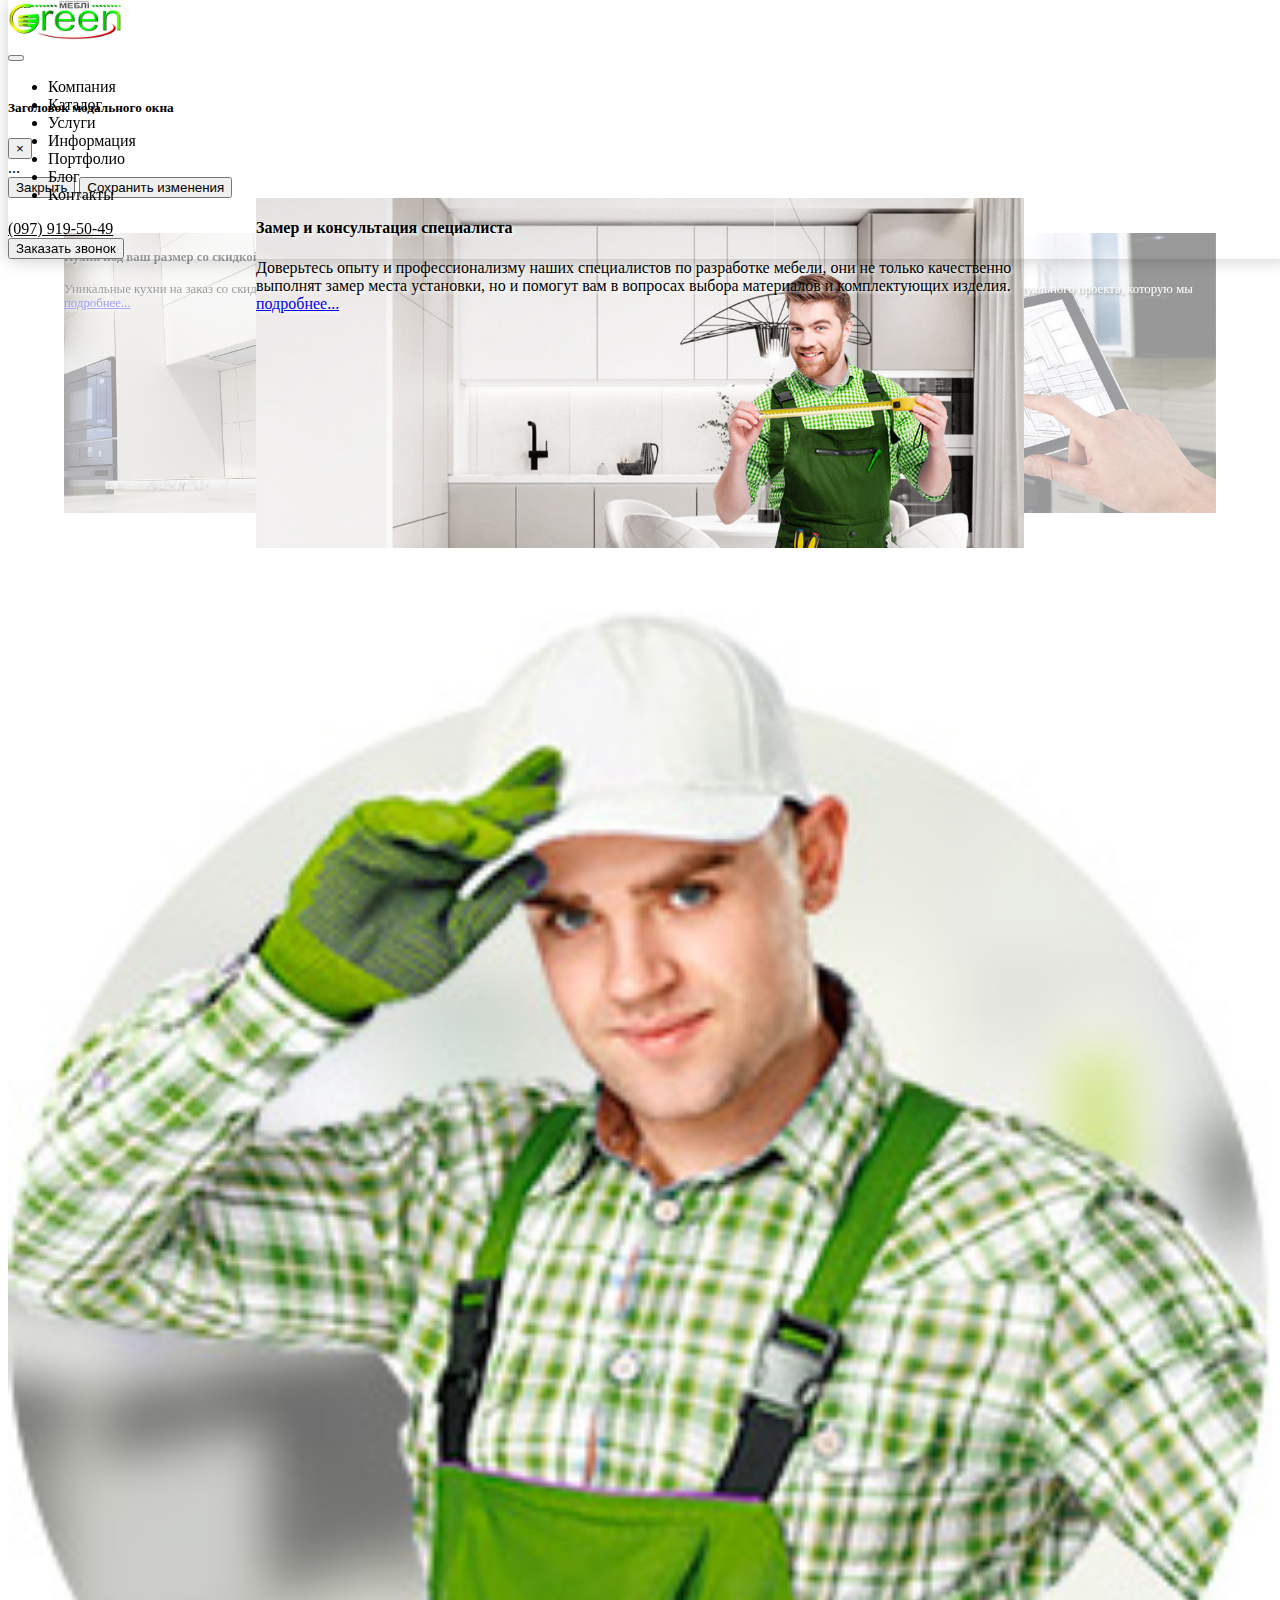
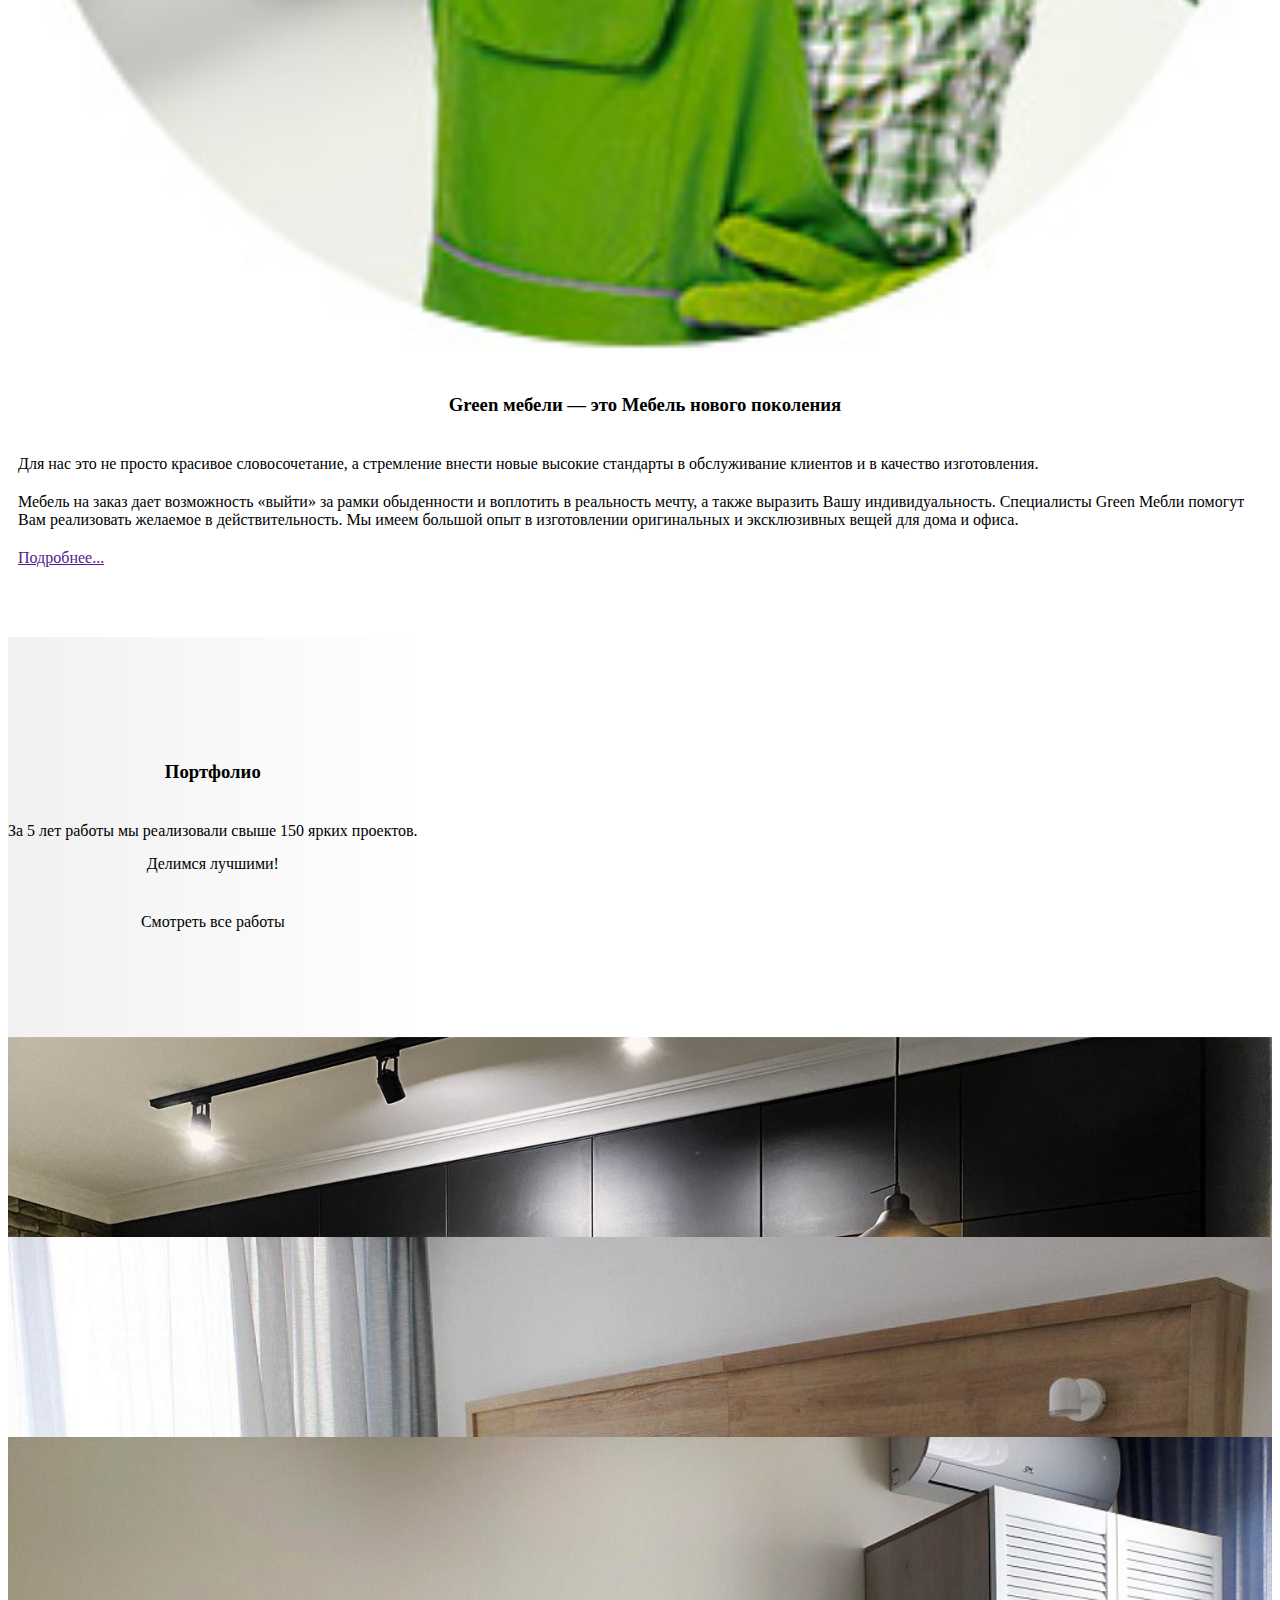
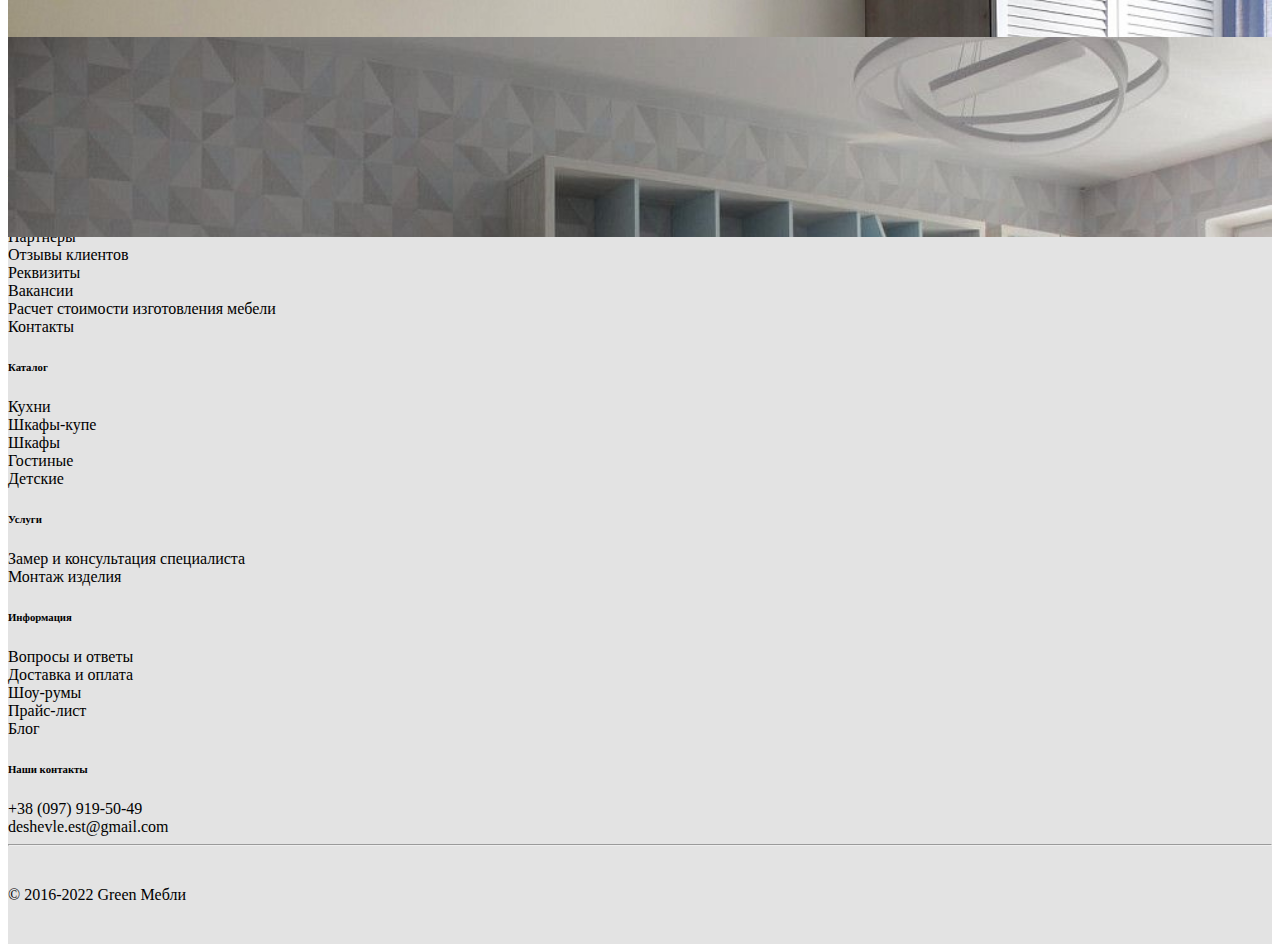
<file: green-mebli/index.html>
<!DOCTYPE html><html lang="en"><head><base href="https://tka4vn.github.io/green-mebli/">
  <meta charset="UTF-8">
  <title>Green Меблi</title>
  <meta name="viewport" content="width=device-width, initial-scale=1, shrink-to-fit=no">
  <link rel="stylesheet" href="https://stackpath.bootstrapcdn.com/bootstrap/4.1.1/css/bootstrap.min.css" integrity="sha384-WskhaSGFgHYWDcbwN70/dfYBj47jz9qbsMId/iRN3ewGhXQFZCSftd1LZCfmhktB" crossorigin="anonymous">
<!--  <link href="https://cdn.jsdelivr.net/npm/bootstrap@5.2.1/dist/css/bootstrap.min.css" rel="stylesheet" integrity="sha384-iYQeCzEYFbKjA/T2uDLTpkwGzCiq6soy8tYaI1GyVh/UjpbCx/TYkiZhlZB6+fzT" crossorigin="anonymous">-->
<style>.myCardNav:not(.highlight-card):hover{transform:translateY(3px);box-shadow:0 11px 7px #00000040;transition:all .2s ease-in-out;border-radius:0}.myNav{box-shadow:0 1px 17px #0003;position:fixed;top:0;width:100%;padding:0;z-index:10}.container{margin-top:100px}.card{position:initial}.mogenous-grotun-deconomy{display:block;position:absolute;height:0px;width:0px;background-color:#f8f9fa;float:left;top:40px;text-indent:-200px;overflow:hidden;transition:all .2s ease-in-out;cursor:pointer}.nav-item:hover,.nav-item:focus{transition:all .15s ease-in-out;bottom:15px;border-top:1px solid #a10000;cursor:pointer}li:hover .mogenous-grotun-deconomy,li:focus-within .mogenous-grotun-deconomy{z-index:20;position:absolute;background:#f8f9fa;box-shadow:0 14px 10px #00000026;margin-left:-15px;width:250px;height:410px;text-indent:25px;transition:all .3s ease-in-out}.mogenous-grotun-deconomy a:first-child{padding-top:25px}.mogenous-grotun-deconomy:hover a,.mogenous-grotun-deconomy:focus a{cursor:pointer;transition:all .25s ease-in-out}.mogenous-grotun-deconomy a{color:#000;text-decoration:none;display:block;padding-top:9px;padding-bottom:10px;transition:all .2s ease-out 0s}.mogenous-grotun-deconomy a:hover,.mogenous-grotun-deconomy a:focus{color:#000000bf;text-indent:35px;transition:all .3s ease-in}.catNuvDrop{height:95px;right:20px;bottom:20px;position:absolute;opacity:.5}.carousel1{height:400px}input[type=radio]{display:none}.card{position:absolute;width:60%;height:350px;left:0;right:0;margin:auto;transition:transform .4s ease;cursor:pointer}.cards{width:100%;height:100%;margin-bottom:0}.imgCard{width:100%;height:100%;object-fit:cover}#item-1:checked~.cards #song-3,#item-2:checked~.cards #song-1,#item-3:checked~.cards #song-2{transform:translate(-35%) scale(.8);opacity:.4;z-index:0}#item-1:checked~.cards #song-2,#item-2:checked~.cards #song-3,#item-3:checked~.cards #song-1{transform:translate(35%) scale(.8);opacity:.4;z-index:0}#item-1:checked~.cards #song-1,#item-2:checked~.cards #song-2,#item-3:checked~.cards #song-3{transform:translate(0) scale(1);opacity:1;z-index:1}.portfolioRow{width:100%;height:400px;padding:0;margin:0}.portfolioCol{padding:0;height:200px}.portfolioText{text-align:center;display:table-cell;vertical-align:middle;height:400px;background:linear-gradient(to right,#f1f1f1,white)}.portfolio-item{width:100%;height:100%;object-fit:cover;object-position:0 0}.portfolio-item a{text-decoration:none;color:#fff}.portfolio-item-wrap{position:relative;height:200px;overflow:hidden;text-align:center;background:black;color:#fff}.portfolio-item img{padding:0;width:100%;height:100%;object-fit:cover;object-position:0 0;display:block;transition:.5s ease-in-out}.portfolio-item-inner{inset:45% 7%;border:1px solid white;border-width:0 1px 1px;transition:.4s ease-in-out}.portfolio-item-inner ul{position:absolute;top:50%;width:100%;transform:translateY(-50%);padding:0 20px;opacity:0;list-style:none;transition:all .3s ease-in-out}.portfolio-item-inner li{position:relative;font-size:12px;margin-bottom:4px}.portfolio-item-inner li:last-child:after{content:none}.portfolio-item:hover img{opacity:.75;transform:scale(1.15);transition:all .3s ease-in-out}.portfolio-item:hover .portfolio-item-inner{top:7%;bottom:7%}.portfolio-item:hover ul{opacity:1;transition-delay:.2s}@media (min-width: 530px){.portfolio-item{flex-basis:50%;flex-shrink:0}}@media (min-width: 768px){.portfolio-item{flex-basis:33.333333333%}}.footer{margin-top:40px;padding-bottom:40px;bottom:0;width:100%;background:#e3e3e3}</style><link rel="stylesheet" href="styles.40654871592d9b0d.css" media="print" onload="this.media='all'"><noscript><link rel="stylesheet" href="styles.40654871592d9b0d.css"></noscript></head>
<body>
<nav class="myNav navbar navbar-expand-lg navbar-light bg-light">
  <a class="navbar-brand" [routerlink]="[linkAbout]">
    <div class="ml-3">
      <img style="height: 40px; left: 3px;" src="https://tka4vn.github.io/green-mebli/assets/images/logoSmall.png" alt="Logo">
    </div>
  </a>
  <button class="navbar-toggler" type="button" data-toggle="collapse" data-target="#navbarSupportedContent" aria-controls="navbarSupportedContent" aria-expanded="false" aria-label="Toggle navigation">
    <span class="navbar-toggler-icon"></span>
  </button>

  <div class="collapse navbar-collapse" id="navbarSupportedContent">
    <ul class="navbar-nav mr-auto">

      <li class="nav-item mt-1 ml-4">Компания
        <div class="mogenous-grotun-deconomy">
          <a href="#">О компании</a>
          <a href="#">Партнеры</a>
          <a href="#">Отзывы клиентов</a>
          <a href="#">Реквизиты</a>
          <a href="#">Вакансии</a>
          <a href="#">Расчет изготовления</a>
          <a href="#">Контакты</a>
          <img class="catNuvDrop" src="https://tka4vn.github.io/green-mebli/assets/images/nuv/catNuv1.png">
        </div>
      </li>
      <li class="nav-item mt-1 ml-4">Каталог
        <div class="mogenous-grotun-deconomy">
          <a href="#">Кухни</a>
          <a href="#">Шкафы-купе</a>
          <a href="#">Шкафы</a>
          <a href="#">Гостиные</a>
          <a href="#">Детские</a>
          <img class="catNuvDrop" src="https://tka4vn.github.io/green-mebli/assets/images/nuv/catNuv1.png">
        </div>
      </li>
      <li class="nav-item mt-1 ml-4">Услуги
        <div class="mogenous-grotun-deconomy">
          <a href="#">Замер и консультация</a>
          <a href="#">Монтаж изделия</a>
          <img class="catNuvDrop" src="https://tka4vn.github.io/green-mebli/assets/images/nuv/catNuv1.png">
        </div>
      </li>
      <li class="nav-item mt-1 ml-4">Информация
        <div class="mogenous-grotun-deconomy">
          <a href="#">Вопросы и ответы</a>
          <a href="#">Доставка и оплата</a>
          <a href="#">Шоу-румы</a>
          <a href="#">Прайс-лист</a>
          <a href="#">Блог</a>
          <img class="catNuvDrop" src="https://tka4vn.github.io/green-mebli/assets/images/nuv/catNuv1.png">
        </div>
      </li>
      <li class="nav-item mt-1 ml-4">Портфолио
        <div class="mogenous-grotun-deconomy">
          <a href="#">Прихожие</a>
          <a href="#">Кухни</a>
          <a href="#">Шкафы</a>
          <a href="#">Гостиные</a>
          <a href="#">Спальни</a>
          <a href="#">Детские</a>
          <a href="#">Ванная комната</a>
          <a href="#">Столы</a>
          <a href="#">Разное</a>
          <img class="catNuvDrop" src="https://tka4vn.github.io/green-mebli/assets/images/nuv/catNuv1.png">
        </div>
      </li>
      <li class="nav-item mt-1 ml-4"><a class="" style="color: black; text-decoration: none;" [routerlink]="[linkIng]">Блог</a></li>
      <li class="nav-item mt-1 ml-4"><a class="" style="color: black; text-decoration: none;" [routerlink]="[linkApp]">Контакты</a></li>
    </ul>
    <div class="mr-3"><a style="color: black;" href="tel:0979195049">(097) 919-50-49</a></div>
    <button class="myCardNav btn btn-outline-secondary mr-3" type="submit" data-toggle="modal" data-target="#exampleModal">Заказать звонок</button>
  </div>
</nav>

<div class="container">


  <!-- Модальное окно -->
  <div class="modal fade" id="exampleModal" tabindex="-1" aria-labelledby="exampleModalLabel" aria-hidden="true">
    <div class="modal-dialog modal-dialog-centered">
      <div class="modal-content">
        <div class="modal-header">
          <h5 class="modal-title" id="exampleModalLabel">Заголовок модального окна</h5>
          <button type="button" class="close" data-dismiss="modal" aria-label="Close">
            <span aria-hidden="true">×</span>
          </button>
        </div>
        <div class="modal-body">
          ...
        </div>
        <div class="modal-footer">
          <button type="button" class="btn btn-secondary" data-dismiss="modal">Закрыть</button>
          <button type="button" class="btn btn-primary">Сохранить изменения</button>
        </div>
      </div>
    </div>
  </div>







  <!-- Карусель -->
  <div class="carousel1">
    <input type="radio" name="slider" id="item-1" checked="">
    <input type="radio" name="slider" id="item-2">
    <input type="radio" name="slider" id="item-3">
    <div class="cards">
      <label class="card" for="item-1" id="song-1">
        <div class="col-5 m-3" style="position: absolute; color: black; text-shadow: 2px 2px 3px white;">
          <h4>Замер и консультация специалиста</h4>
          <div class="mt-3">Доверьтесь опыту и профессионализму наших специалистов по разработке мебели, они не только качественно выполнят замер места установки, но и помогут вам в вопросах выбора материалов и комплектующих изделия.</div>
          <div class="mt-4"><a href="#">подробнее...</a></div>
        </div>
        <img class="imgCard" src="https://tka4vn.github.io/green-mebli/assets/images/carousel/carousel1.jpg">
      </label>
      <label class="card" for="item-2" id="song-2">
        <div class="col-5 m-3" style="position: absolute; color: white; text-shadow: 2px 2px 3px black;">
          <h4>Разработка индивидуального проекта мебели</h4>
          <div class="mt-3">Вашу фантазию не ограничат никакие рамки, потому что разработка индивидуального проекта, которую мы предложим вам, учтет все замыслы и пожелания.</div>
          <div class="mt-4"><a href="#">подробнее...</a></div>
        </div>
        <img class="imgCard" src="https://tka4vn.github.io/green-mebli/assets/images/carousel/carousel2.jpg">
      </label>
      <label class="card" for="item-3" id="song-3">
        <div class="col-5 m-3" style="position: absolute; color: black; text-shadow: 2px 2px 3px white;">
          <h4>Кухня под ваш размер со скидкой до 15%</h4>
          <div class="mt-3">Уникальные кухни на заказ со скидкой до 15%. Индивидуальный подход, доставка, монтаж, гарантия 24 меяца.</div>
          <div class="mt-4"><a href="#">подробнее...</a></div>
        </div>
        <img class="imgCard" src="https://tka4vn.github.io/green-mebli/assets/images/carousel/carousel3.jpg">
      </label>
    </div>
  </div>

  <!--About-->
  <div class="row" style="padding-top: 10px; padding-bottom: 70px">
    <div class="col-3">
      <img style="width: 100%; height: 100%; object-fit: contain;" src="https://tka4vn.github.io/green-mebli/assets/images/about_company.jpg">
    </div>
    <div class="col-9" style="padding-left: 10px; padding-right: 0px">
      <h3 style="padding-top: 20px; text-align: center">Green мебели — это Мебель нового поколения</h3>
      <div style="padding-top: 20px">Для нас это не просто красивое словосочетание, а стремление внести новые высокие стандарты в обслуживание клиентов и в качество изготовления.</div>
      <div style="padding-top: 20px">Мебель на заказ дает возможность «выйти» за рамки обыденности и воплотить в реальность мечту, а также выразить Вашу индивидуальность. Специалисты Green Мебли помогут Вам реализовать желаемое в действительность. Мы имеем большой опыт в изготовлении оригинальных и эксклюзивных вещей для дома и офиса.</div>
      <div style="padding-top: 20px"><a href="">Подробнее...</a></div>
    </div>
  </div>

  <router-outlet></router-outlet>
</div>

<!--  POrtfolio -->
<div class="row portfolioRow">
  <div class="col-3" style="padding-left: 0px">
    <div class="portfolioText">
      <h3 style="padding-bottom: 20px">Портфолио</h3>
      <div style="padding-bottom: 15px">За 5 лет работы мы реализовали свыше 150 ярких проектов.</div>
      <div style="padding-bottom: 40px">Делимся лучшими!</div>
      <div class="myCardNav btn btn-outline-secondary">Смотреть все работы</div>
    </div>
  </div>
  <div class="col-3 portfolioCol">
    <div class="portfolio-item">
      <div class="portfolio-item-wrap">
        <a href="">
          <img src="https://tka4vn.github.io/green-mebli/assets/images/portfolio/01.jpg">
          <div class="portfolio-item-inner">
            <ul>
              <li><h4>Прямая кухня</h4></li>
              <li>Смотреть проект...</li>
            </ul>
          </div>
        </a>
      </div>
    </div>
    <div class="portfolio-item">
      <div class="portfolio-item-wrap">
        <a href="">
          <img src="https://tka4vn.github.io/green-mebli/assets/images/portfolio/02.jpg">
          <div class="portfolio-item-inner">
            <ul>
              <li><h4>TV тумба</h4></li>
              <li>Смотреть проект...</li>
            </ul>
          </div>
        </a>
      </div>
    </div>
  </div>
  <div class="col-3 portfolioCol">
    <div class="portfolio-item">
      <div class="portfolio-item-wrap">
        <a href="">
          <img src="https://tka4vn.github.io/green-mebli/assets/images/portfolio/03.jpg">
          <div class="portfolio-item-inner">
            <ul>
              <li><h4>Студия</h4></li>
              <li>Смотреть проект...</li>
            </ul>
          </div>
        </a>
      </div>
    </div>
    <div class="portfolio-item">
      <div class="portfolio-item-wrap">
        <a href="">
          <img src="https://tka4vn.github.io/green-mebli/assets/images/portfolio/04.jpg">
          <div class="portfolio-item-inner">
            <ul>
              <li><h4>Мебель в гостинную</h4></li>
              <li>Смотреть проект...</li>
            </ul>
          </div>
        </a>
      </div>
    </div>
  </div>
  <div class="col-3 portfolioCol">
    <div class="portfolio-item">
      <div class="portfolio-item-wrap">
        <a href="">
          <img src="https://tka4vn.github.io/green-mebli/assets/images/portfolio/05.jpg">
          <div class="portfolio-item-inner">
            <ul>
              <li><h4>Спальня</h4></li>
              <li>Смотреть проект...</li>
            </ul>
          </div>
        </a>
      </div>
    </div>
    <div class="portfolio-item">
      <div class="portfolio-item-wrap">
        <a href="">
          <img src="https://tka4vn.github.io/green-mebli/assets/images/portfolio/06.jpg">
          <div class="portfolio-item-inner">
            <ul>
              <li><h4>Мебель в гостинную на заказ</h4></li>
              <li>Смотреть проект...</li>
            </ul>
          </div>
        </a>
      </div>
    </div>
  </div>
</div>

<!--Zakaz-->
<!--<div class="container" style="margin-top: 40px">-->
<div class="row" style="margin: 50px 0px 0 0">
  <div class="col-6" style="padding: 0px">
    <img style="width: 100%; height: 330px; object-fit: cover;" src="https://tka4vn.github.io/green-mebli/assets/images/project.jpg">
  </div>
  <div class="col-6" style="padding: 0px 30px 10px 30px;">
    <h3 style="padding-top: 20px; text-align: center">Вызвать замерщика</h3>
    <div style="padding-top: 20px">Заполните форму заявки для вызова специалиста. Вы получите точные размеры будушей мебели, дизайн-проект и расчет стоимости.</div>
    <div style="padding-top: 20px;"><input type="text" class="form-control" placeholder="Ваше имя" aria-label="Имя пользователя"></div>
    <div style="padding-top: 20px;"><input type="text" class="form-control" placeholder="Ваш телефон" aria-label="Имя пользователя"></div>
    <div style="padding-top: 20px"><div class="myCardNav btn btn-outline-secondary">Вызвать замерщика</div></div>
  </div>
</div>
<!--</div>-->

<div class="footer">
  <div class="row" style="margin: 0px; padding-top: 40px;">
    <div class="col-1"></div>
    <div class="col-2">
      <h6>Компания</h6>
      <div>О компании</div>
      <div>Партнеры</div>
      <div>Отзывы клиентов</div>
      <div>Реквизиты</div>
      <div>Вакансии</div>
      <div>Расчет стоимости изготовления мебели</div>
      <div>Контакты</div>
    </div>
    <div class="col-2">
      <h6>Каталог</h6>
      <div>Кухни</div>
      <div>Шкафы-купе</div>
      <div>Шкафы</div>
      <div>Гостиные</div>
      <div>Детские</div>
    </div>
    <div class="col-2">
      <h6>Услуги</h6>
      <div>Замер и консультация специалиста</div>
      <div>Монтаж изделия</div>
    </div>
    <div class="col-2">
      <h6>Информация</h6>
      <div>Вопросы и ответы</div>
      <div>Доставка и оплата</div>
      <div>Шоу-румы</div>
      <div>Прайс-лист</div>
      <div>Блог</div>
    </div>
    <div class="col-2">
      <h6>Наши контакты</h6>
      <div>+38 (097) 919-50-49</div>
      <div>deshevle.est@gmail.com</div>
    </div>
    <div class="col-1"></div>
  </div>

  <hr>
  <div class="container" style="margin-top: 40px">
    <div>© 2016-2022 Green Мебли</div>
  </div>
</div>

<!--<app-root></app-root>-->
<script src="https://code.jquery.com/jquery-3.3.1.slim.min.js" integrity="sha384-q8i/X+965DzO0rT7abK41JStQIAqVgRVzpbzo5smXKp4YfRvH+8abtTE1Pi6jizo" crossorigin="anonymous"></script>
<script src="https://cdnjs.cloudflare.com/ajax/libs/popper.js/1.14.3/umd/popper.min.js" integrity="sha384-ZMP7rVo3mIykV+2+9J3UJ46jBk0WLaUAdn689aCwoqbBJiSnjAK/l8WvCWPIPm49" crossorigin="anonymous"></script>
<script src="https://stackpath.bootstrapcdn.com/bootstrap/4.1.1/js/bootstrap.min.js" integrity="sha384-smHYKdLADwkXOn1EmN1qk/HfnUcbVRZyYmZ4qpPea6sjB/pTJ0euyQp0Mk8ck+5T" crossorigin="anonymous"></script>
<!--<script src="https://cdn.jsdelivr.net/npm/bootstrap@5.2.1/dist/js/bootstrap.bundle.min.js" integrity="sha384-u1OknCvxWvY5kfmNBILK2hRnQC3Pr17a+RTT6rIHI7NnikvbZlHgTPOOmMi466C8" crossorigin="anonymous"></script>-->
<script src="runtime.ea8128cda4ddf27f.js" type="module"></script><script src="polyfills.95da2babdbf3d69c.js" type="module"></script><script src="main.3c595f616de1ee6a.js" type="module"></script>


</body></html>
</file>
<file: green-mebli/styles.40654871592d9b0d.css>
svg#clouds{position:fixed;bottom:-160px;left:-230px;z-index:-10;width:1920px;opacity:100%}.myCard:not(.highlight-card):hover{transform:translateY(-3px);box-shadow:0 4px 17px #00000059;transition:all .2s ease-in-out;border-radius:0}.myCardNav:not(.highlight-card):hover{transform:translateY(3px);box-shadow:0 11px 7px #00000040;transition:all .2s ease-in-out;border-radius:0}.myCard{border-radius:4px}.myNav{box-shadow:0 1px 17px #0003;position:fixed;top:0;width:100%;padding:0;z-index:10}.container{margin-top:100px}.card{position:initial}.mogenous-grotun-deconomy{display:block;position:absolute;height:0px;width:0px;background-color:#f8f9fa;float:left;top:40px;text-indent:-200px;overflow:hidden;transition:all .2s ease-in-out;cursor:pointer}.nav-item:hover,.nav-item:focus{transition:all .15s ease-in-out;bottom:15px;border-top:1px solid #a10000;cursor:pointer}li:hover .mogenous-grotun-deconomy,li:focus-within .mogenous-grotun-deconomy{z-index:20;position:absolute;background:#f8f9fa;box-shadow:0 14px 10px #00000026;margin-left:-15px;width:250px;height:410px;text-indent:25px;transition:all .3s ease-in-out}.mogenous-grotun-deconomy a:first-child{padding-top:25px}.mogenous-grotun-deconomy:hover a,.mogenous-grotun-deconomy:focus a{cursor:pointer;transition:all .25s ease-in-out}.mogenous-grotun-deconomy a{color:#000;text-decoration:none;display:block;padding-top:9px;padding-bottom:10px;transition:all .2s ease-out 0s}.mogenous-grotun-deconomy a:hover,.mogenous-grotun-deconomy a:focus{color:#000000bf;text-indent:35px;transition:all .3s ease-in}.catNuvDrop{height:95px;right:20px;bottom:20px;position:absolute;opacity:.5}.carousel1{height:400px}input[type=radio]{display:none}.card{position:absolute;width:60%;height:350px;left:0;right:0;margin:auto;transition:transform .4s ease;cursor:pointer}.cards{width:100%;height:100%;margin-bottom:0}.imgCard{width:100%;height:100%;object-fit:cover}#item-1:checked~.cards #song-3,#item-2:checked~.cards #song-1,#item-3:checked~.cards #song-2{transform:translate(-35%) scale(.8);opacity:.4;z-index:0}#item-1:checked~.cards #song-2,#item-2:checked~.cards #song-3,#item-3:checked~.cards #song-1{transform:translate(35%) scale(.8);opacity:.4;z-index:0}#item-1:checked~.cards #song-1,#item-2:checked~.cards #song-2,#item-3:checked~.cards #song-3{transform:translate(0) scale(1);opacity:1;z-index:1}.portfolioRow{width:100%;height:400px;padding:0;margin:0}.portfolioCol{padding:0;height:200px}.portfolioText{text-align:center;display:table-cell;vertical-align:middle;height:400px;background:linear-gradient(to right,#f1f1f1,white)}.portfolio-item{width:100%;height:100%;object-fit:cover;object-position:0 0}.portfolio-item a{text-decoration:none;color:#fff}.portfolio-item-wrap{position:relative;height:200px;overflow:hidden;text-align:center;background:black;color:#fff}.portfolio-item img{padding:0;width:100%;height:100%;object-fit:cover;object-position:0 0;display:block;transition:.5s ease-in-out}.portfolio-item-inner{inset:45% 7%;border:1px solid white;border-width:0 1px 1px;transition:.4s ease-in-out}.portfolio-item-inner ul{position:absolute;top:50%;width:100%;transform:translateY(-50%);padding:0 20px;opacity:0;list-style:none;transition:all .3s ease-in-out}.portfolio-item-inner li{position:relative;font-size:12px;margin-bottom:4px}.portfolio-item-inner li:last-child:after{content:none}.portfolio-item:hover img{opacity:.75;transform:scale(1.15);transition:all .3s ease-in-out}.portfolio-item:hover .portfolio-item-inner{top:7%;bottom:7%}.portfolio-item:hover ul{opacity:1;transition-delay:.2s}@media (min-width: 530px){.portfolio-item{flex-basis:50%;flex-shrink:0}}@media (min-width: 768px){.portfolio-item{flex-basis:33.333333333%}}.footer{margin-top:40px;padding-bottom:40px;bottom:0;width:100%;background:#e3e3e3}
</file>
